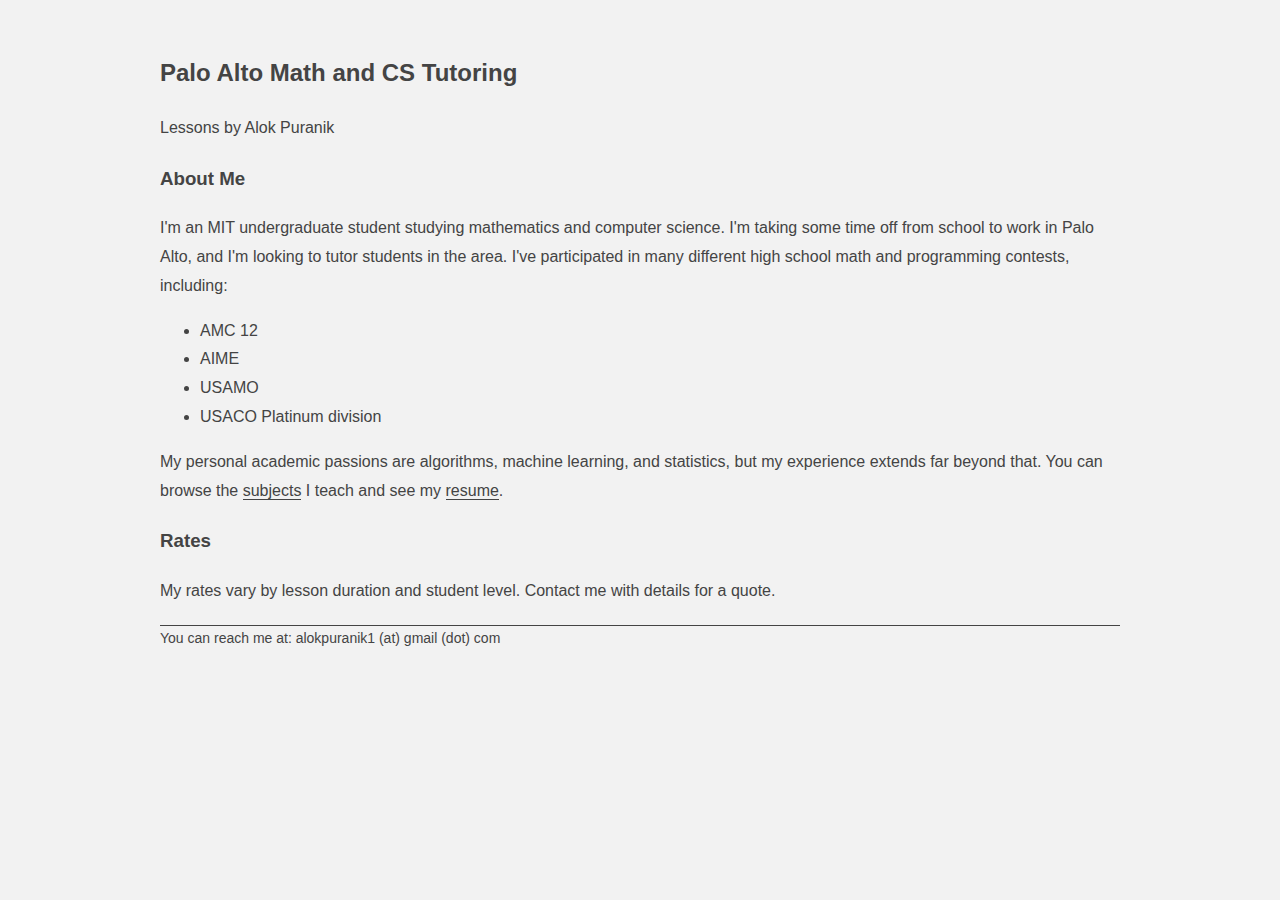
<file: index.html>
<!doctype html>
<html>
  <head>
    <meta charset="UTF-8">
    <title>High School Math and CS Tutoring</title>
    <meta name="description" content="Information on high school tutoring by Alok Puranik">
    <link rel="stylesheet" type="text/css" href="main.css">
  </head>
  <body>
    <header>
      <h2><a href="index.html">Palo Alto Math and CS Tutoring</a></h2>
      <aside>Lessons by Alok Puranik</aside>
    </header>
    <h3>About Me</h3>
    <p>
      I'm an MIT undergraduate student studying mathematics and computer science. I'm taking some time off from school to work in Palo Alto, and I'm looking to tutor students in the area. I've participated in many different high school math and programming contests, including:
    </p>
    <ul>
      <li>AMC 12</li>
      <li>AIME</li>
      <li>USAMO</li>
      <li>USACO Platinum division</li>
    </ul>
    <p>
    My personal academic passions are algorithms, machine learning, and statistics, but my experience extends far beyond that. You can browse the <a href="subjects.html">subjects</a> I teach and see my <a href="Alok-tutoring-resume.pdf">resume</a>.
    </p>
    <h3>Rates</h3>
    <p>
      My rates vary by lesson duration and student level. Contact me with details for a quote.
    </p>
    <footer>You can reach me at: alokpuranik1 (at) gmail (dot) com</footer>
  </body>
</html>
</file>
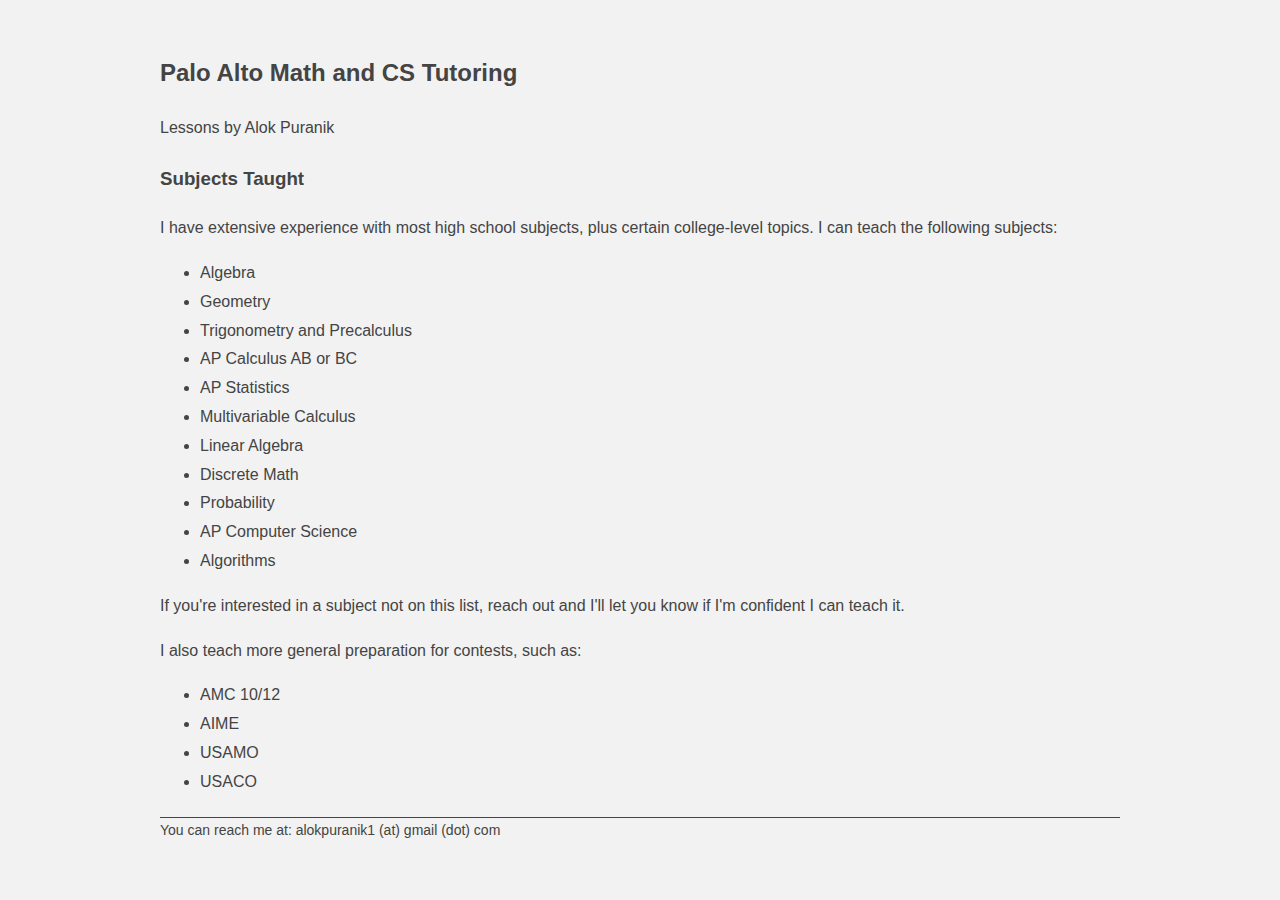
<file: subjects.html>
<!doctype html>
<html>
  <head>
    <meta charset="UTF-8">
    <title>High School Math and CS Tutoring - Subjects</title>
    <meta name="description" content="Information on high school tutoring by Alok Puranik">
    <link rel="stylesheet" type="text/css" href="main.css">
  </head>
  <body>
    <header>
      <h2><a href="index.html">Palo Alto Math and CS Tutoring</a></h2>
      <aside>Lessons by Alok Puranik</aside>
    </header>
    <h3>Subjects Taught</h3>
    <p>
      I have extensive experience with most high school subjects, plus certain college-level topics. I can teach the following subjects:
    </p>
    <ul>
      <li>Algebra</li>
      <li>Geometry</li>
      <li>Trigonometry and Precalculus</li>
      <li>AP Calculus AB or BC</li>
      <li>AP Statistics</li>
      <li>Multivariable Calculus</li>
      <li>Linear Algebra</li>
      <li>Discrete Math</li>
      <li>Probability</li>
      <li>AP Computer Science</li>
      <li>Algorithms</li>
    </ul>
    <p>
      If you're interested in a subject not on this list, reach out and I'll let you know if I'm confident I can teach it.
    </p>
    <p>
      I also teach more general preparation for contests, such as:
    </p>
    <ul>
      <li>AMC 10/12</li>
      <li>AIME</li>
      <li>USAMO</li>
      <li>USACO</li>
    </ul>
    <footer>You can reach me at: alokpuranik1 (at) gmail (dot) com</footer>
  </body>
</html>
</file>
<file: main.css>
body {
  margin: 4% auto;
  background: #f2f2f2;
  color: #444444;
  font-family: "Segoe UI", Roboto, Helvetica, Arial, sans-serif;
  font-size: 16px;
  line-height: 1.8;
  text-shadow: 0 1px 1 #ffffff;
  max-width: 75%;
}

a {
  border-bottom: 1px solid #444444;
  color: #444444;
  text-decoration: none;
}

a:hover {
  border-bottom: 0px solid #888;
  color: #888888;
}

h2 a {
  border-bottom: 0;
  color: inherit;
  text-decoration: none;
}

footer {
  border-top: 1px solid #444444;
  margin-top: 20px;
  font-size: 14px;
}
</file>
